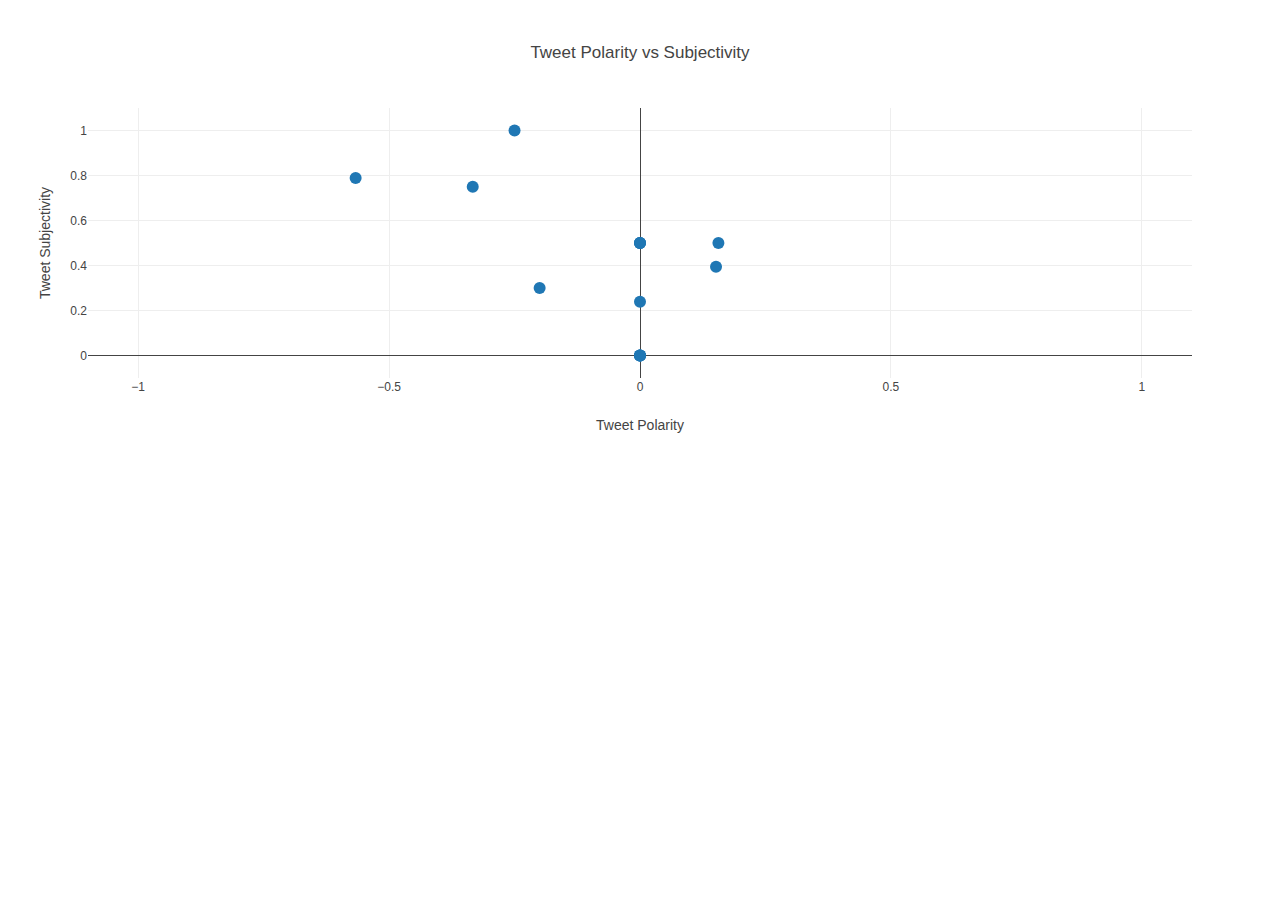
<file: sentiment_analysis_project3/index.html>
<!DOCTYPE html>
<html lang="en">
<head>
    <meta charset="UTF-8">
    <meta name="viewport" content="width=device-width, initial-scale=1.0">
    <meta http-equiv="X-UA-Compatible" content="ie=edge">
    <title>Polarity vs subjectivity</title>
    <script src="https://cdn.plot.ly/plotly-latest.min.js"></script>
</head>

<body>
    <div id="plot"></div>
    <script src="plotly Sentiment analysis.js"></script>
</body>
</html>
</file>
